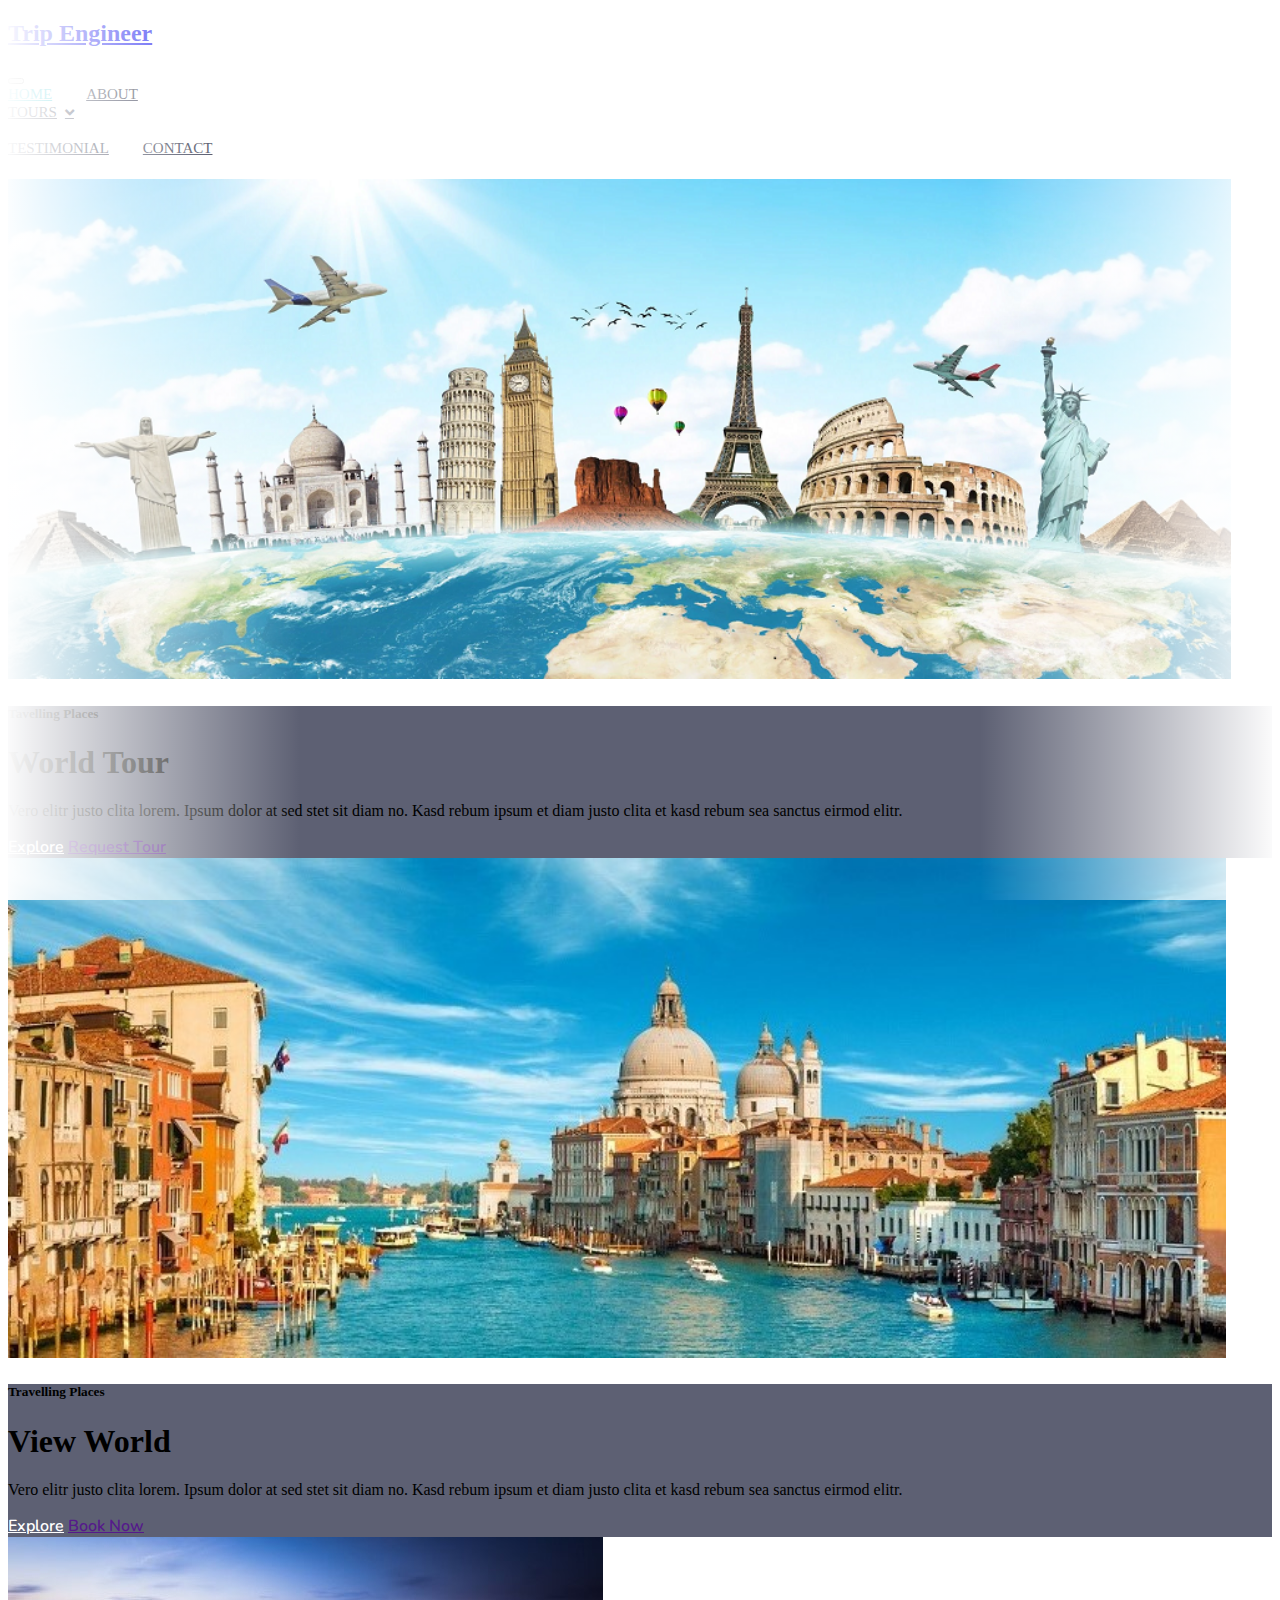
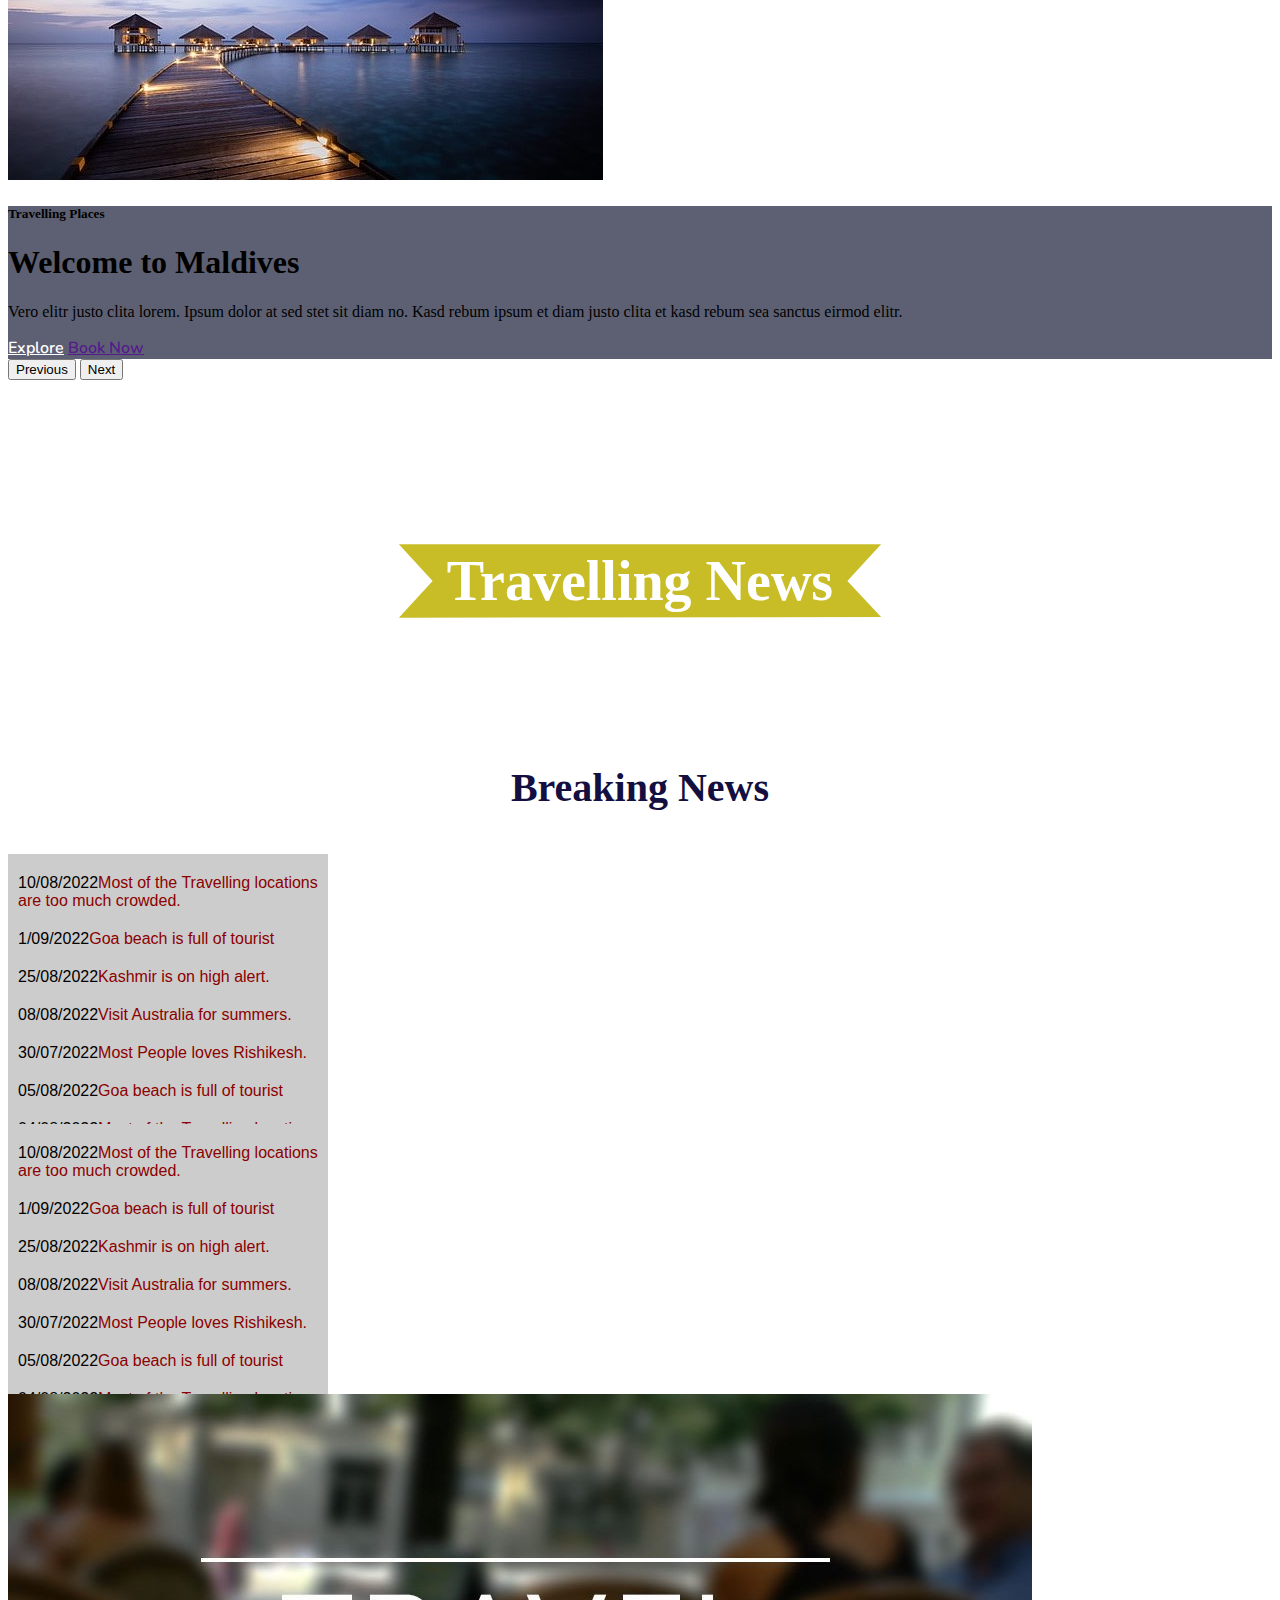
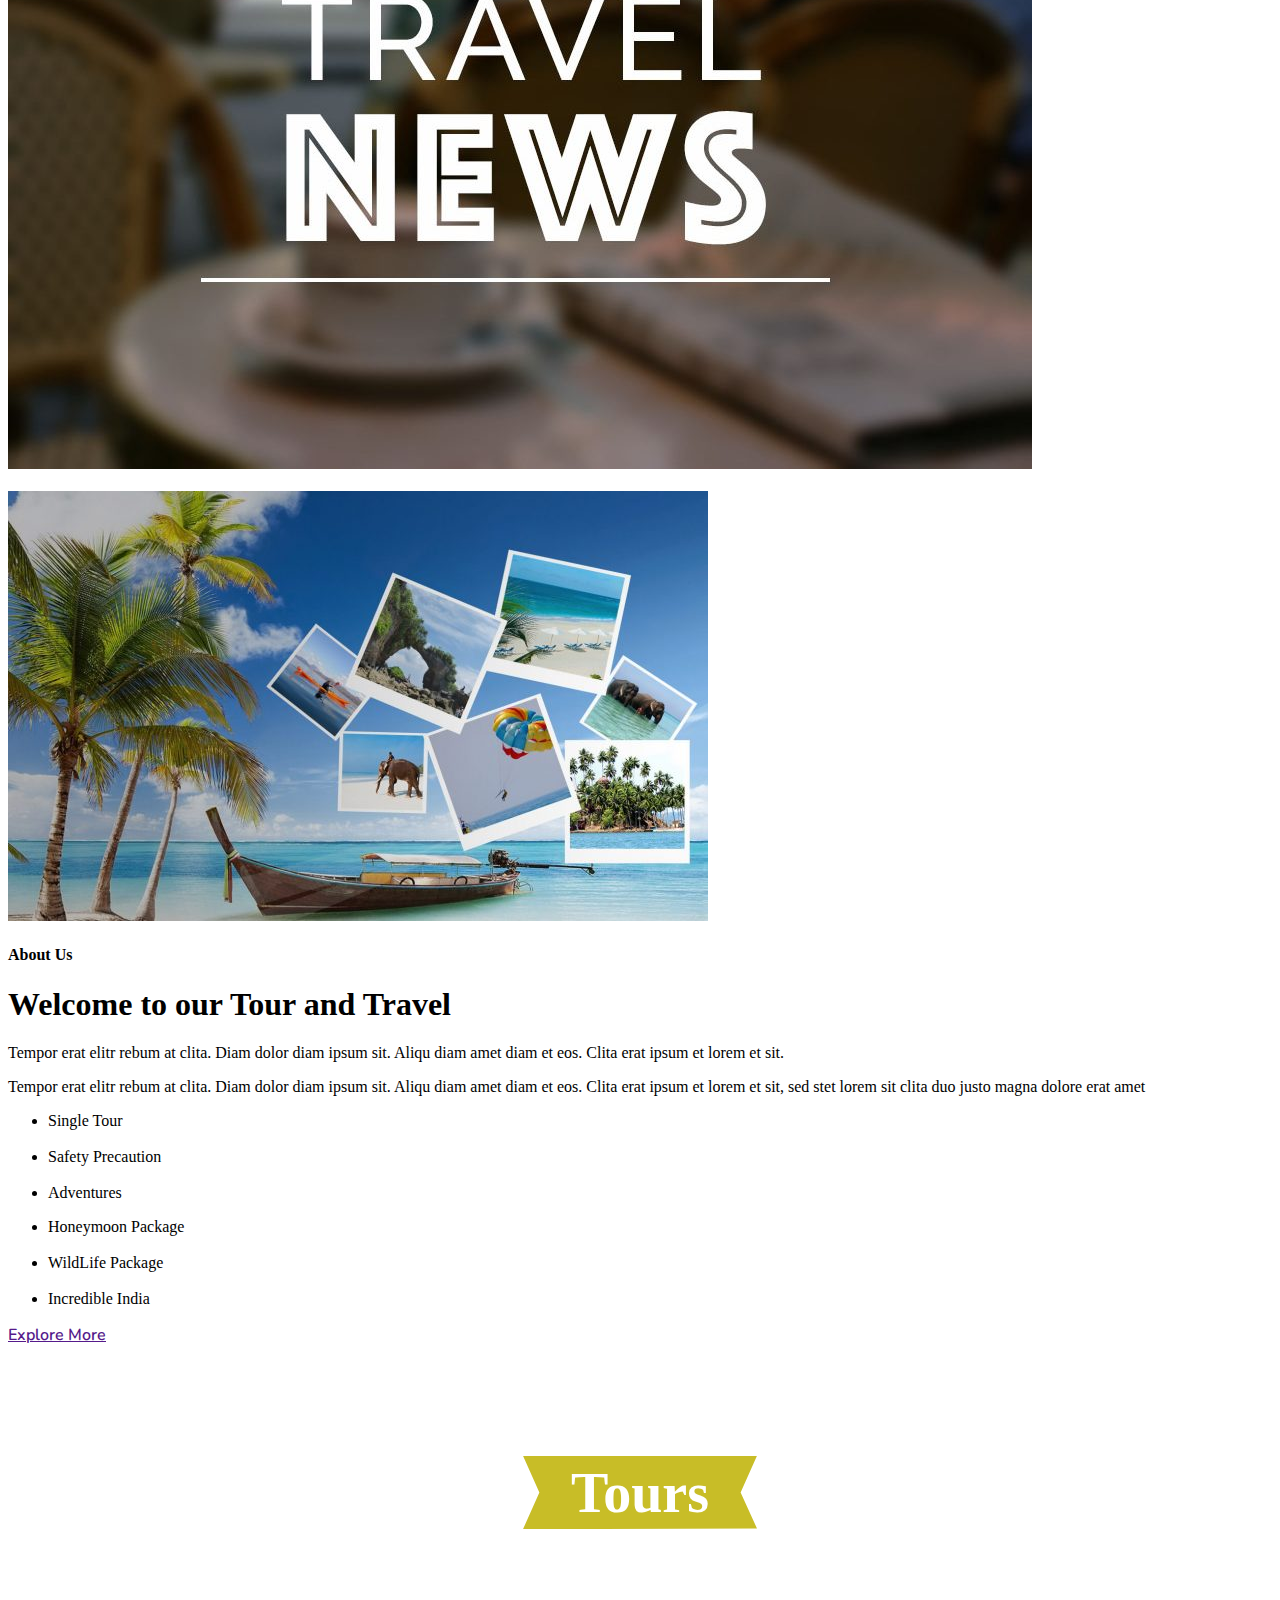
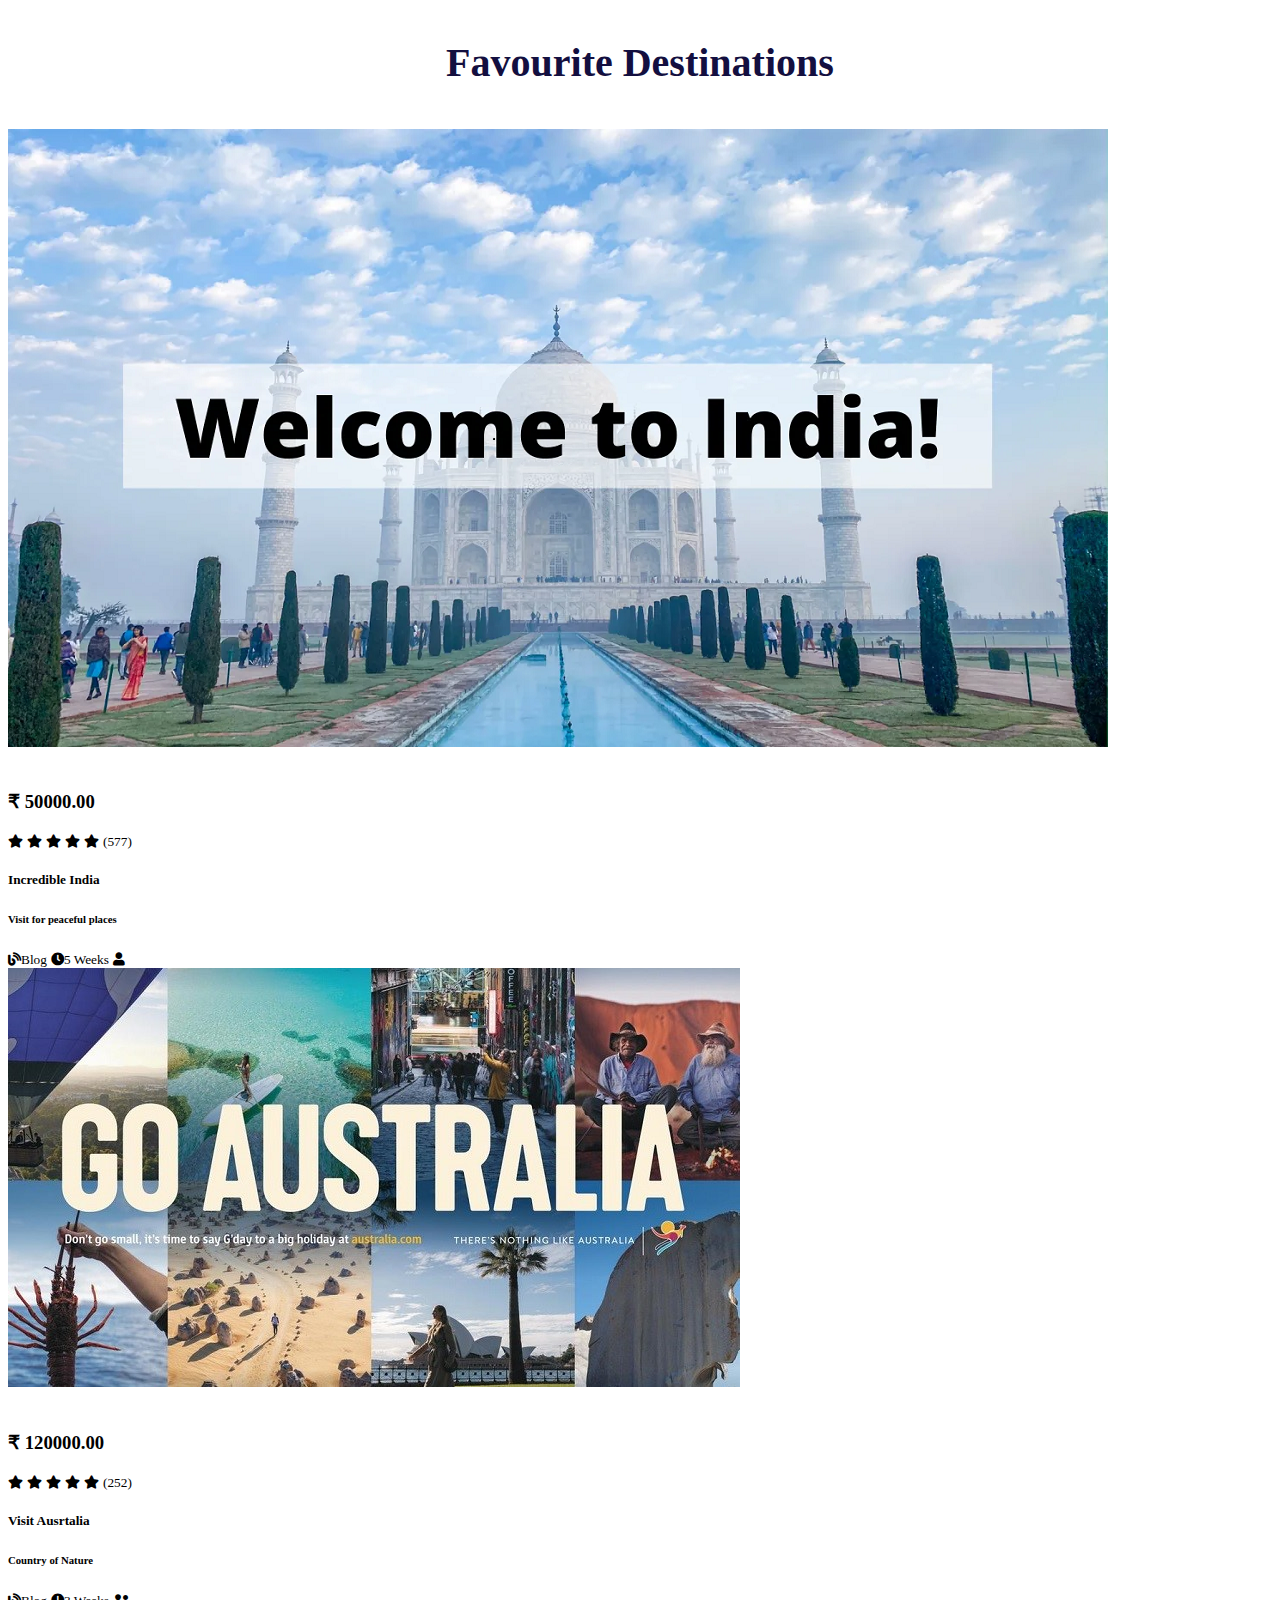
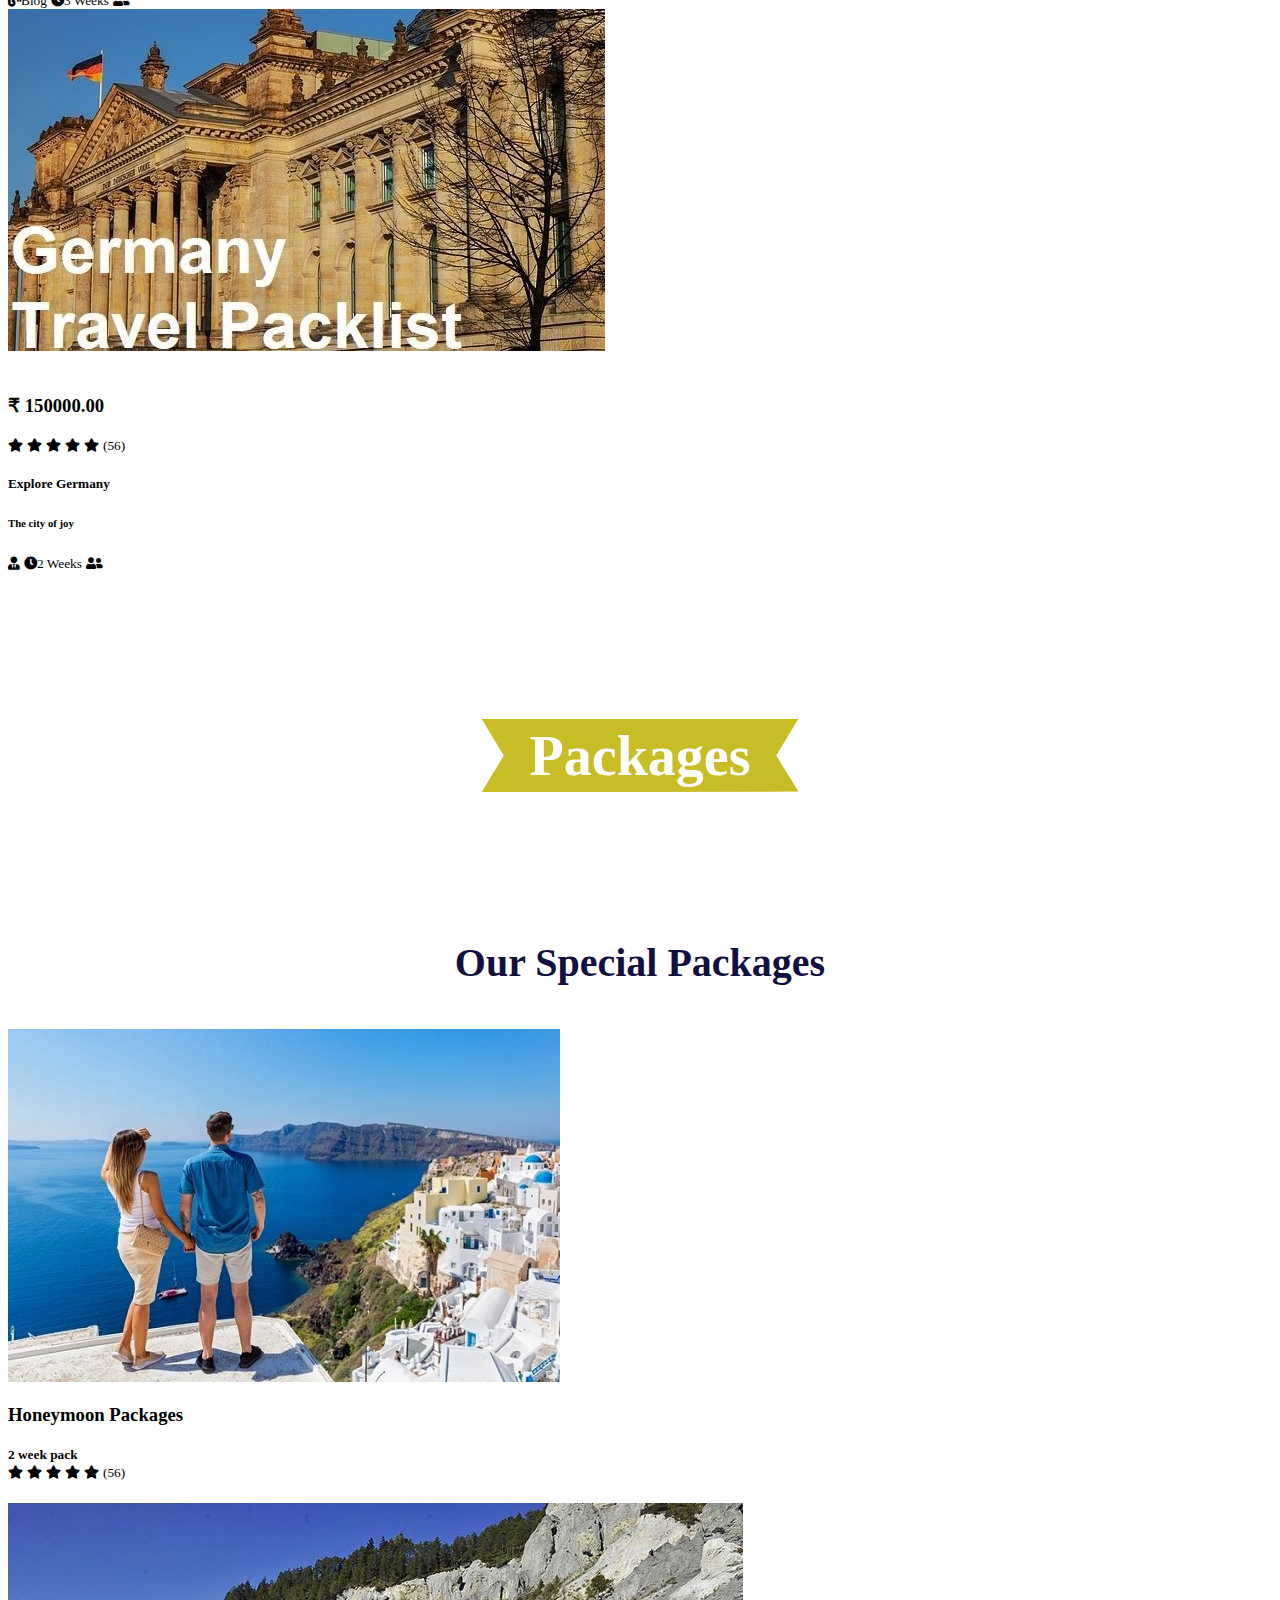
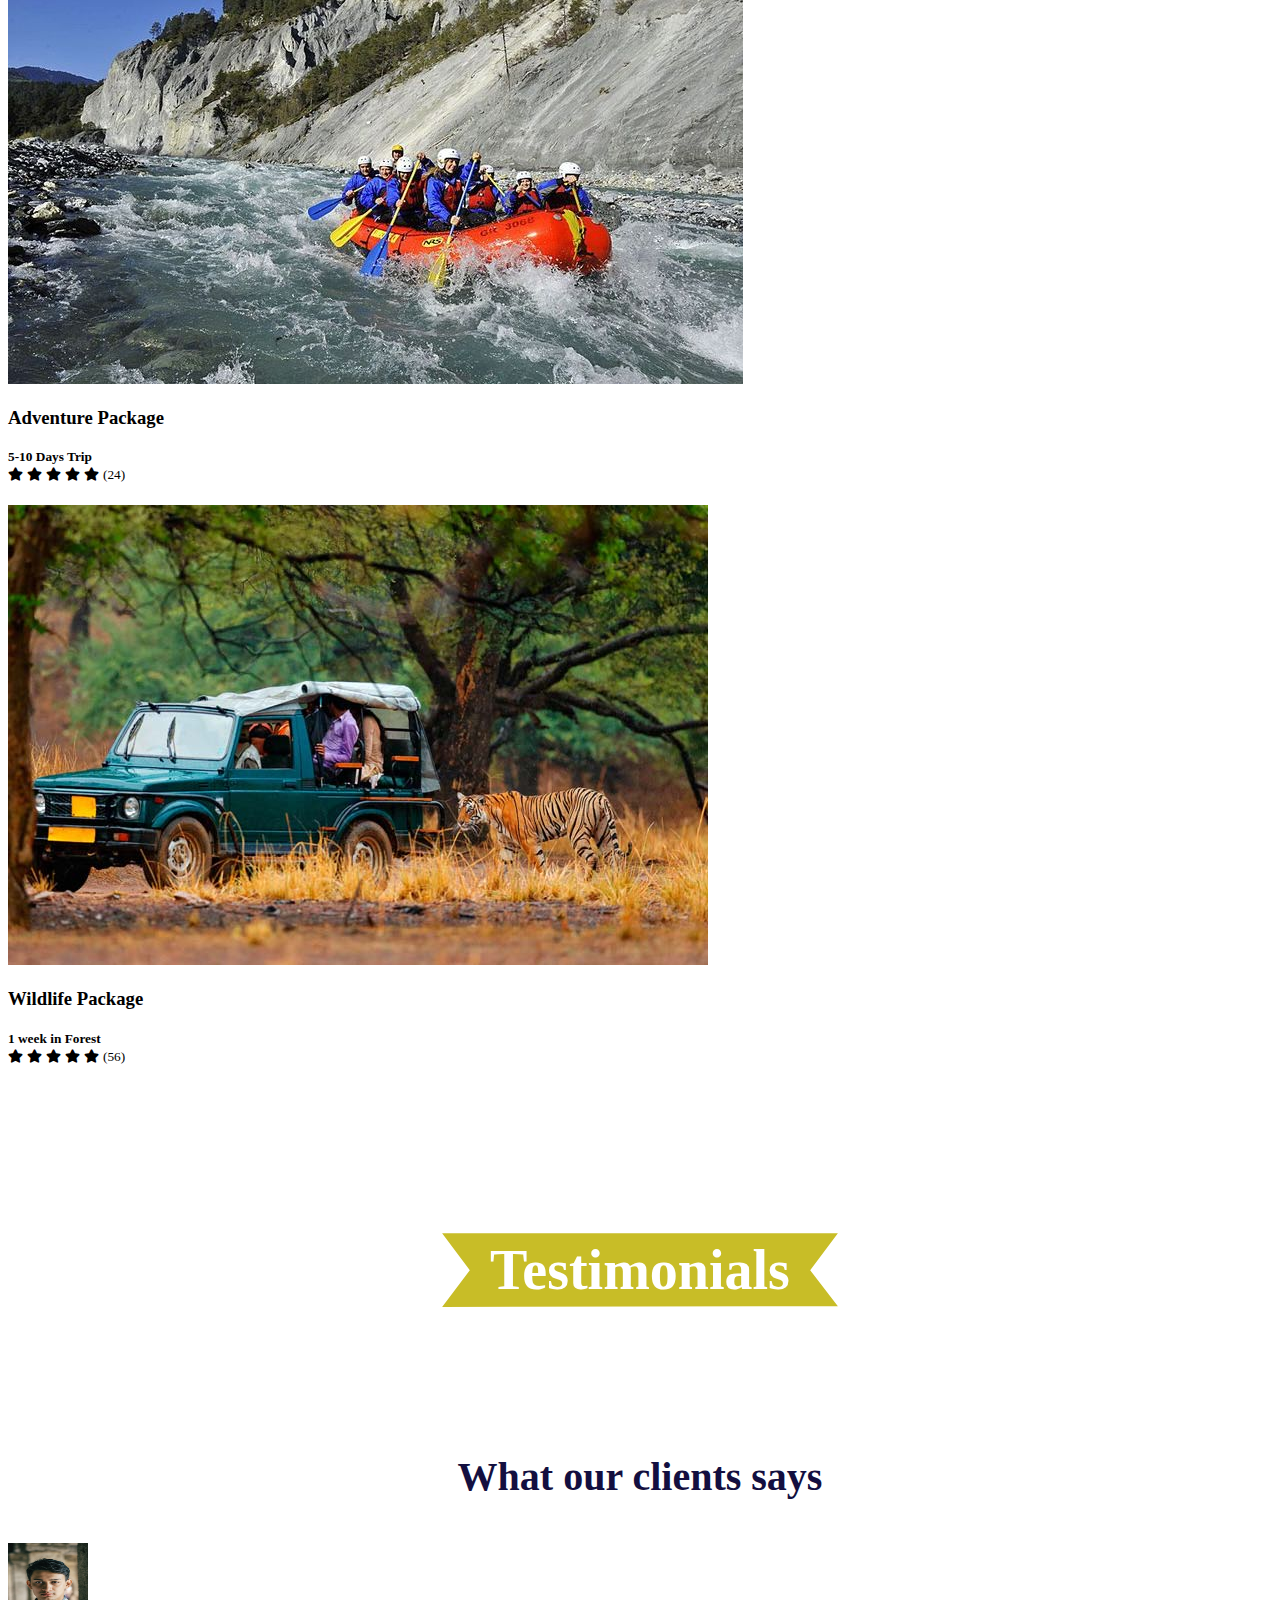
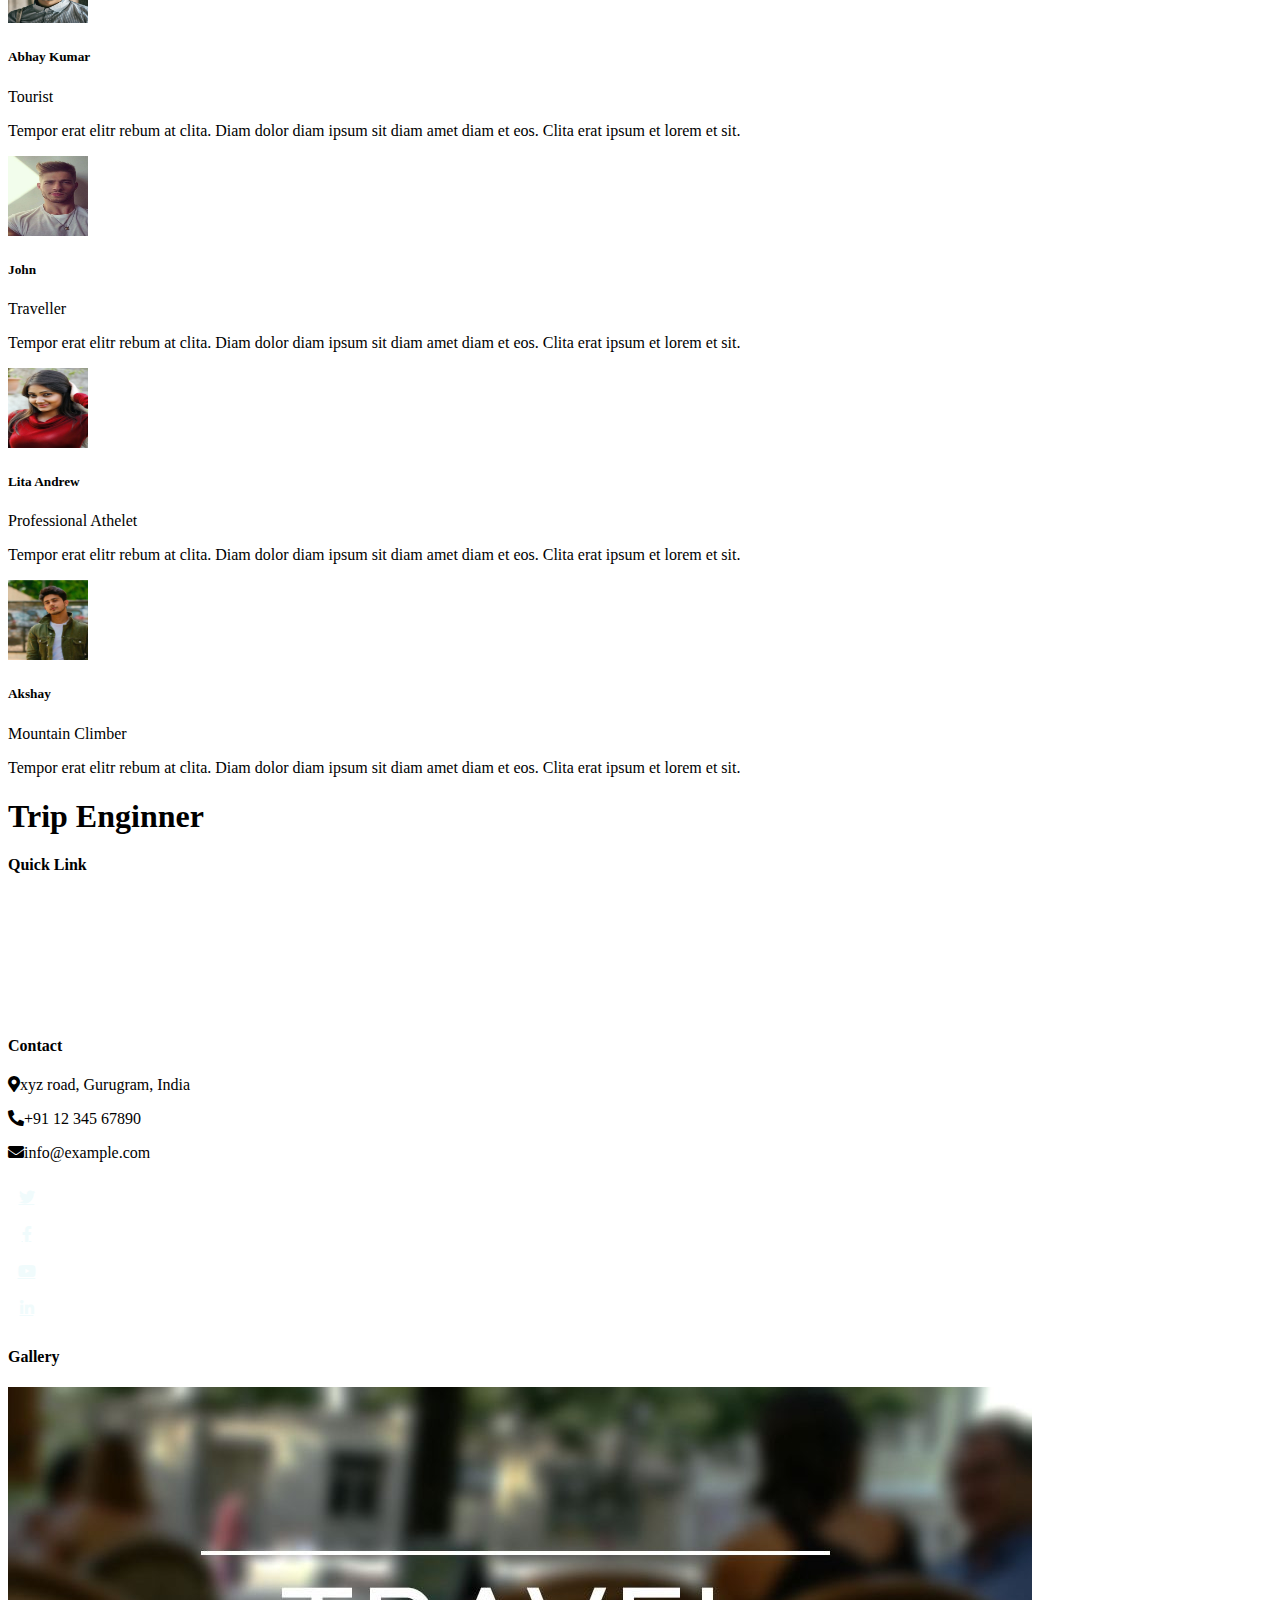
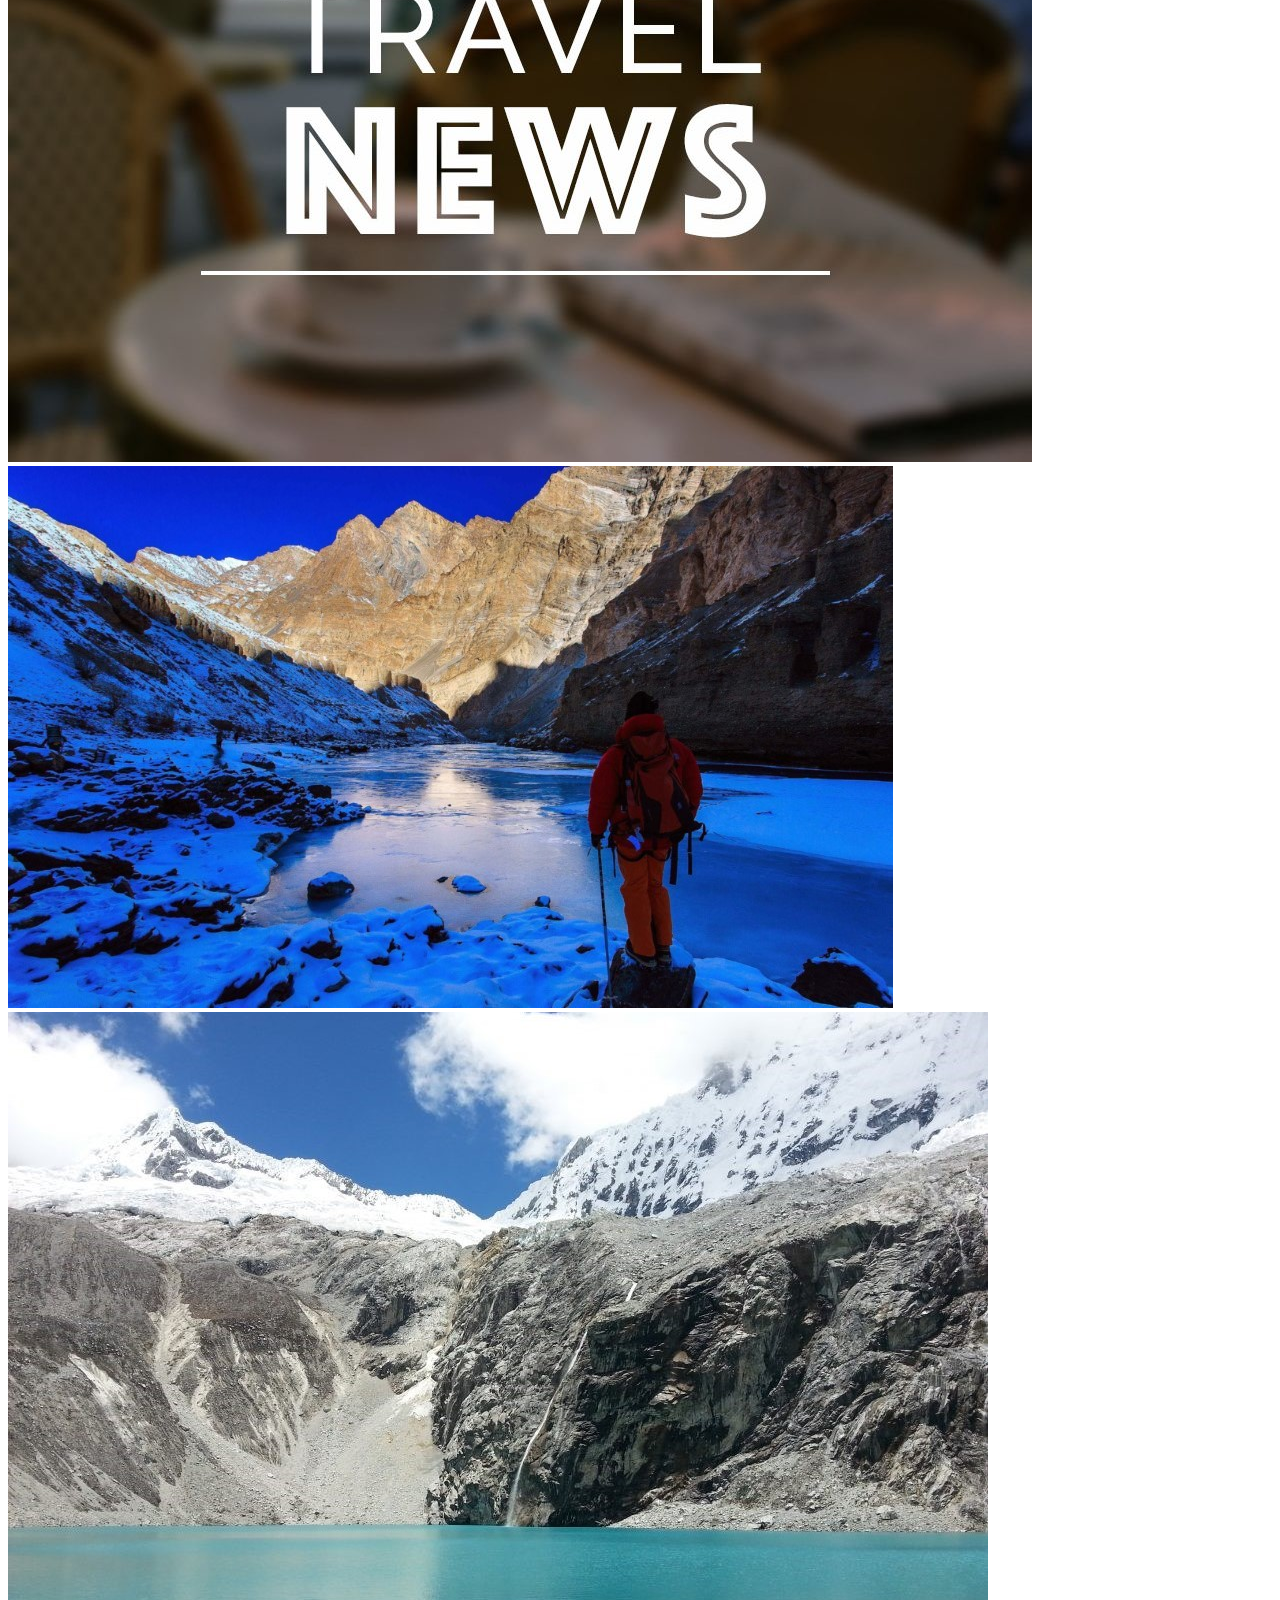
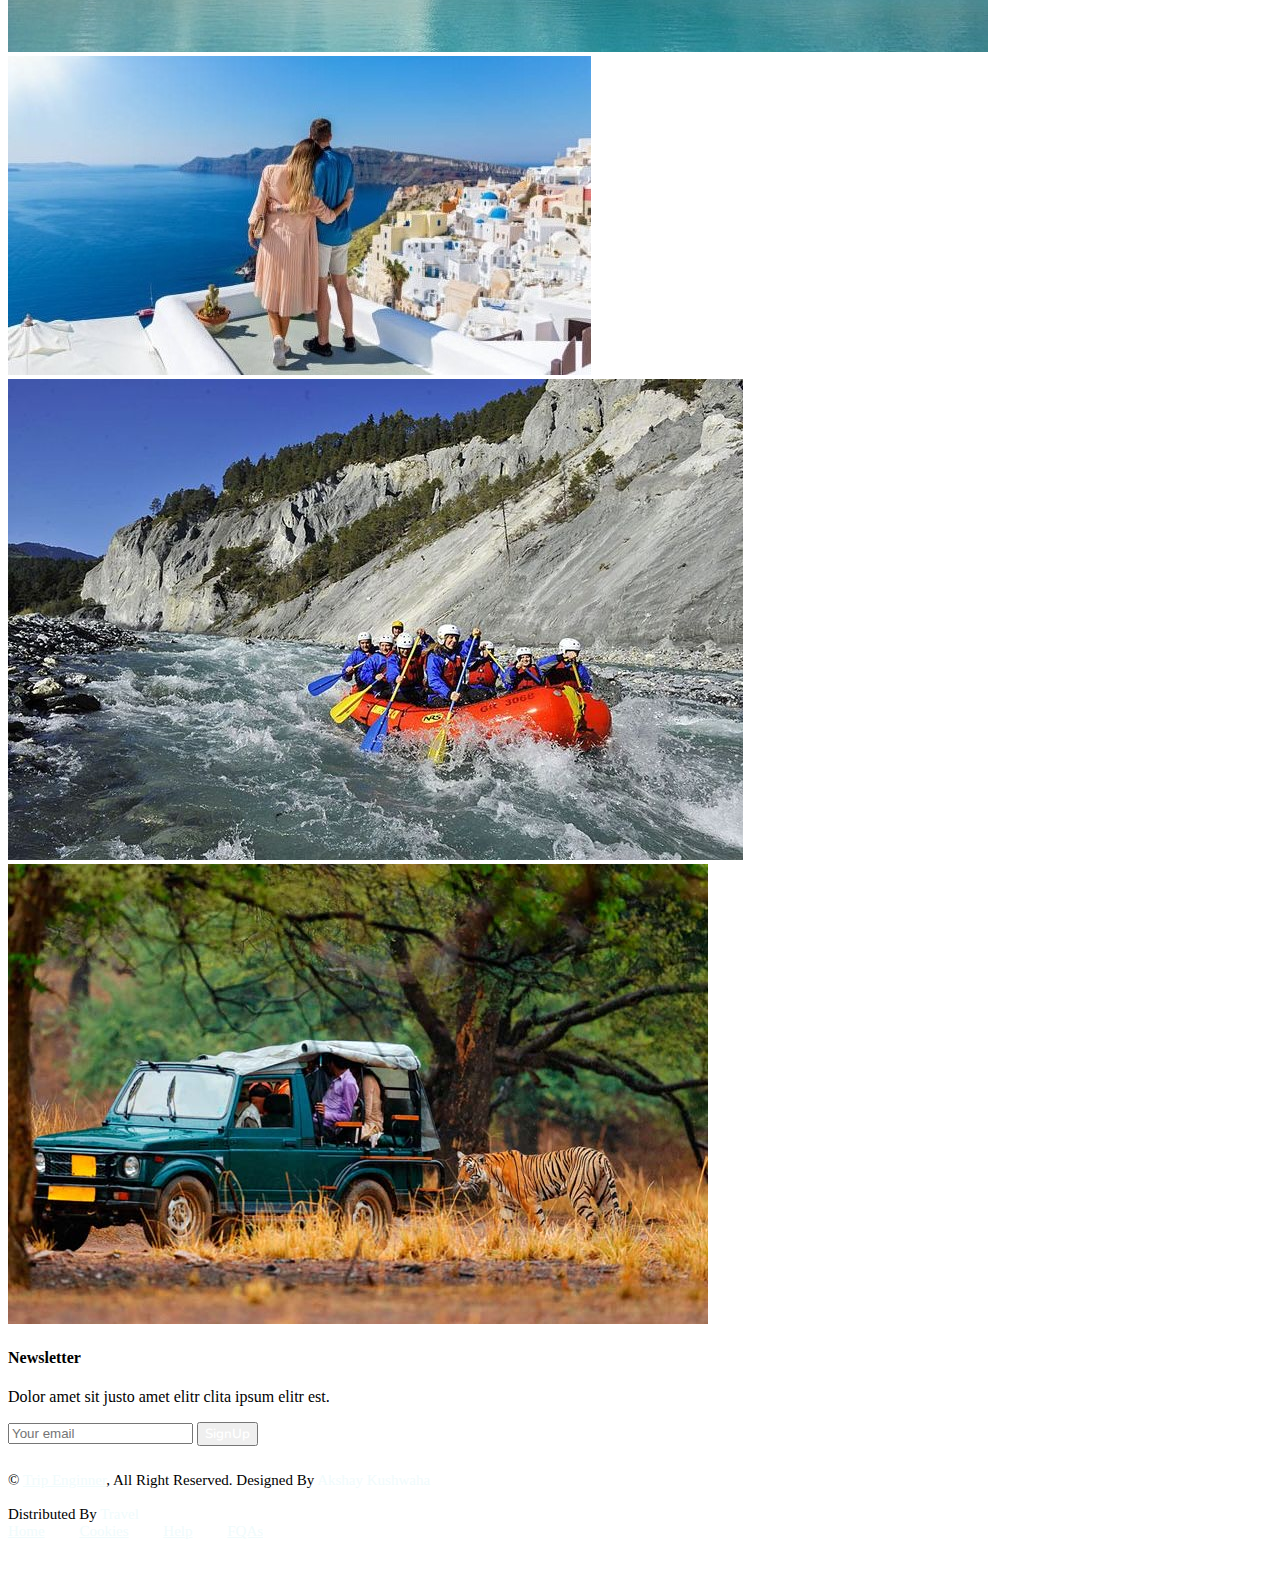
<file: index.html>
<!DOCTYPE html>
<html lang="en">
<head>
    <meta charset="UTF-8">
    <meta http-equiv="X-UA-Compatible" content="IE=edge">
    <meta name="viewport" content="width=device-width, initial-scale=1.0">

    <title>Trip Engineer</title>
<!-- CSS & JS cdn -->
    <link href="https://cdn.jsdelivr.net/npm/bootstrap@5.0.2/dist/css/bootstrap.min.css" rel="stylesheet" integrity="sha384-EVSTQN3/azprG1Anm3QDgpJLIm9Nao0Yz1ztcQTwFspd3yD65VohhpuuCOmLASjC" crossorigin="anonymous">

    <script src="https://cdn.jsdelivr.net/npm/bootstrap@5.0.2/dist/js/bootstrap.bundle.min.js" integrity="sha384-MrcW6ZMFYlzcLA8Nl+NtUVF0sA7MsXsP1UyJoMp4YLEuNSfAP+JcXn/tWtIaxVXM" crossorigin="anonymous"></script>

    <!-- Google Web Fonts -->
    <link href="https://fonts.googleapis.com/css2?family=Heebo:wght@400;500;600&family=Nunito:wght@600;700;800&display=swap" rel="stylesheet">

    <!-- Icon Font Stylesheet -->
    <link href="https://cdnjs.cloudflare.com/ajax/libs/font-awesome/5.10.0/css/all.min.css" rel="stylesheet">

    <!-- Jquery cdn -->
    <script src="https://code.jquery.com/jquery-3.6.1.min.js" integrity="sha256-o88AwQnZB+VDvE9tvIXrMQaPlFFSUTR+nldQm1LuPXQ=" crossorigin="anonymous"></script>
    
   
   



    <link href="style.css" rel="stylesheet">

    <script src="script.js"></script>
</head>
<body>
    <!-- Navbar Start -->
    <nav class="navbar navbar-expand-lg bg-white navbar-light shadow sticky-top p-0">
        <a href="index.html" class="navbar-brand d-flex align-items-center px-2 px-lg-5">
            <h2 class="m-0 text-primary">Trip Engineer</h2>
        </a>
        <button type="button" class="navbar-toggler me-4" data-bs-toggle="collapse" data-bs-target="#navbarCollapse">
            <span class="navbar-toggler-icon"></span>
        </button>
        <div class="collapse navbar-collapse" id="navbarCollapse">
            <div class="navbar-nav ms-auto p-4 p-lg-0">
                <a href="index.html" class="nav-item nav-link active">Home</a>
                <a href="about.html" class="nav-item nav-link">About</a>
                
                <div class="nav-item dropdown">
                    <a href="#" class="nav-link dropdown-toggle" data-bs-toggle="dropdown">Tours</a>
                    <div class="dropdown-menu fade-down m-0">
                        <a href="Honeymoon.html" class="dropdown-item">Honeymoon</a>
                        <a href="Adventure.html" class="dropdown-item">Adventure</a>
                        <a href="Wildlife.html" class="dropdown-item">Wildlife</a>
                    </div>
                </div>
                <a href="Testimonials.html" class="nav-item nav-link">Testimonial</a>
                <a href="contact.html" class="nav-item nav-link">Contact</a>
            </div>
            <a href="Request.html" class="btn btn-primary py-4 px-lg-5 d-none d-lg-block">Request Quote<i class="fa fa-arrow-right ms-3"></i></a>
        </div>
    </nav>
    <!-- Navbar End -->

    <!-- carousel start-->
    <div id="carouselExampleFade" class="carousel slide carousel-fade" data-bs-ride="carousel">
        <div class="carousel-inner">
          <div class="carousel-item active">
            <img src="img/world.png" class="d-block w-100 h-100" alt="..." style="height: 500px;">
            <div class="position-absolute top-0 start-0 w-100 h-100 d-flex align-items-center" style="background: rgba(24, 29, 56, .7);">
                <div class="container">
                    <div class="row justify-content-start">
                        <div class="col-sm-10 col-lg-8">
                            <h5 class="text-primary text-uppercase mb-3 animated slideInDown">Tavelling Places</h5>
                            <h1 class="display-3 text-white animated slideInDown">World Tour</h1>
                            <p class="fs-5 text-white mb-4 pb-2">Vero elitr justo clita lorem. Ipsum dolor at sed stet sit diam no. Kasd rebum ipsum et diam justo clita et kasd rebum sea sanctus eirmod elitr.</p>
                            <a href="" class="btn btn-primary py-md-3 px-md-5 me-3 animated slideInLeft">Explore</a>
                            <a href="" class="btn btn-light py-md-3 px-md-5 animated slideInRight">Request Tour</a>
                        </div>
                    </div>
                </div>
            </div>
          </div>
          <div class="carousel-item">
            <img src="img/coursel.jpg" class="d-block w-100 h-100" alt="..." style="height: 500px">
            <div class="position-absolute top-0 start-0 w-100 h-100 d-flex align-items-center" style="background: rgba(24, 29, 56, .7);">
                <div class="container">
                    <div class="row justify-content-start">
                        <div class="col-sm-10 col-lg-8">
                            <h5 class="text-primary text-uppercase mb-3 animated slideInDown">Travelling Places</h5>
                            <h1 class="display-3 text-white animated slideInDown">View World</h1>
                            <p class="fs-5 text-white mb-4 pb-2">Vero elitr justo clita lorem. Ipsum dolor at sed stet sit diam no. Kasd rebum ipsum et diam justo clita et kasd rebum sea sanctus eirmod elitr.</p>
                            <a href="" class="btn btn-primary py-md-3 px-md-5 me-3 animated slideInLeft">Explore</a>
                            <a href="" class="btn btn-light py-md-3 px-md-5 animated slideInRight">Book Now</a>
                        </div>
                    </div>
                </div>
            </div>
          </div>
          <div class="carousel-item">
            <img src="img/maldives.jpg" class="d-block w-100 h-100" alt="...">
            <div class="position-absolute top-0 start-0 w-100 h-100 d-flex align-items-center" style="background: rgba(24, 29, 56, .7);">
                <div class="container">
                    <div class="row justify-content-start">
                        <div class="col-sm-10 col-lg-8">
                            <h5 class="text-primary text-uppercase mb-3 animated slideInDown">Travelling Places</h5>
                            <h1 class="display-3 text-white animated slideInDown">Welcome to Maldives</h1>
                            <p class="fs-5 text-white mb-4 pb-2">Vero elitr justo clita lorem. Ipsum dolor at sed stet sit diam no. Kasd rebum ipsum et diam justo clita et kasd rebum sea sanctus eirmod elitr.</p>
                            <a href="" class="btn btn-primary py-md-3 px-md-5 me-3 animated slideInLeft">Explore</a>
                            <a href="" class="btn btn-light py-md-3 px-md-5 animated slideInRight">Book Now</a>
                        </div>
                    </div>
                </div>
            </div>
            </div>
        

        
        </div>
        <button class="carousel-control-prev" type="button" data-bs-target="#carouselExampleFade" data-bs-slide="prev">
          <span class="carousel-control-prev-icon" aria-hidden="true"></span>
          <span class="visually-hidden">Previous</span>
        </button>
        <button class="carousel-control-next" type="button" data-bs-target="#carouselExampleFade" data-bs-slide="next">
          <span class="carousel-control-next-icon" aria-hidden="true"></span>
          <span class="visually-hidden">Next</span>
        </button>
        
    
    </div>

      
      
    <br>
      <!-- news section -->
    <div class="container-fluid">
    <div class="container">
        <div class="text-center ">
            <h6 class="heading"><span>Travelling News</span></h6>
            <h1 class="sub mb-4"><span>Breaking News</span></h1>
        </div>
        <div class="">
        <div class="row g-3 justify-content-center">
        
            <div class="col-lg-3 wow fadeInUp" data-wow-delay="0.1s">
                      
            <div class="holder">
                <ul id="ticker01">
                <li><span>10/08/2022</span><a href="#">Most of the Travelling locations are too much crowded.</a></li>
                <li><span>1/09/2022</span><a href="#">Goa beach is full of tourist</a></li>
                <li><span>25/08/2022</span><a href="#">Kashmir is on high alert.</a></li>
                <li><span>08/08/2022</span><a href="#">Visit Australia for summers.</a></li>
                <li><span>30/07/2022</span><a href="#">Most People loves Rishikesh.</a></li>
                <li><span>05/08/2022</span><a href="#">Goa beach is full of tourist</a></li>
                <li><span>04/08/2022</span><a href="#">Most of the Travelling locations are too much crowded.</a></li>
                <li><span>03/08/2022</span><a href="#">Most People loves Rishikesh.</a></li>
                <li><span>16/08/2022</span><a href="#">Visit Australia for summers.</a></li>
                <li><span>15/08/2022</span><a href="#">15 August the day of travelling across India.</a></li>
                <li><span>31/08/2022</span><a href="#">Kashmir is on high alert.</a></li>
                <li><span>15/08/2022</span><a href="#">Most of the Travelling locations are too much crowded.</a></li>
                </ul>
            </div>
            </div>
            <div class="col-lg-3  wow fadeInUp" data-wow-delay="0.1s">
                      
                <div class="holder">
                    <ul id="ticker01">
                        <li><span>10/08/2022</span><a href="#">Most of the Travelling locations are too much crowded.</a></li>
                        <li><span>1/09/2022</span><a href="#">Goa beach is full of tourist</a></li>
                        <li><span>25/08/2022</span><a href="#">Kashmir is on high alert.</a></li>
                        <li><span>08/08/2022</span><a href="#">Visit Australia for summers.</a></li>
                        <li><span>30/07/2022</span><a href="#">Most People loves Rishikesh.</a></li>
                        <li><span>05/08/2022</span><a href="#">Goa beach is full of tourist</a></li>
                        <li><span>04/08/2022</span><a href="#">Most of the Travelling locations are too much crowded.</a></li>
                        <li><span>03/08/2022</span><a href="#">Most People loves Rishikesh.</a></li>
                        <li><span>16/08/2022</span><a href="#">Visit Australia for summers.</a></li>
                        <li><span>15/08/2022</span><a href="#">15 August the day of travelling across India.</a></li>
                        <li><span>31/08/2022</span><a href="#">Kashmir is on high alert.</a></li>
                        <li><span>15/08/2022</span><a href="#">Most of the Travelling locations are too much crowded.</a></li>
                        </ul>
                </div>
            </div>
        
        <div class="col-lg-6 wow fadeInUp" data-wow-delay="0.1s" style="min-height: 400px;">
            <div class="position-relative h-100">
                <img class="img-fluid position-absolute w-100 h-100" src="img/travel.jpg" alt="" style="object-fit: cover;">
            </div>
        </div>
                
        </div>
    
    </div>
    </div>

    <br>

    <!-- About Us -->

    <div class="container-xxl py-5">
        <div class="container">
            <div class="row g-5">
                <div class="col-lg-6 wow fadeInUp" data-wow-delay="0.1s" style="min-height: 400px;">
                    <div class="position-relative h-100">
                        <img class="img-fluid position-absolute w-100 h-100" src="img/about.jpg" alt="" style="object-fit: cover;">
                    </div>
                </div>
                <div class="col-lg-6 wow fadeInUp" data-wow-delay="0.3s">
                    <h4 class="section-title bg-white text-start text-primary pe-3">About Us</h4>
                    <h1 class="mb-4">Welcome to our Tour and Travel</h1>
                    <p class="mb-4">Tempor erat elitr rebum at clita. Diam dolor diam ipsum sit. Aliqu diam amet diam et eos. Clita erat ipsum et lorem et sit.</p>
                    <p class="mb-4">Tempor erat elitr rebum at clita. Diam dolor diam ipsum sit. Aliqu diam amet diam et eos. Clita erat ipsum et lorem et sit, sed stet lorem sit clita duo justo magna dolore erat amet</p>
                    <div class="row gy-2 mb-4">
                        <div class="col-sm-6">
                            <ul>
                            <li>Single Tour</li>
                            <br>
                            <li>Safety Precaution</li>
                            <br>
                            <li>Adventures</li>
                            </ul>
                        </div>
                        <div class="col-sm-6">
                            <ul>
                                <li>Honeymoon Package</li>
                                <br>
                                <li>WildLife Package</li>
                                <br>
                                <li>Incredible India</li>
                            </ul>
                        </div>
                       
                        
                    </div>
                    <a class="btn btn-info py-3 px-5 mt-2" href="">Explore More</a>
                </div>
            </div>
        </div>
    </div>


    
    <!-- Tour Start -->
    
        <div class="container">
            <div class="text-center">
                <h5 class="heading"><span> Tours </span></h5>
                <h1 class="sub mb-4">Favourite Destinations</h1>
            </div>
            <div class="row g-4 justify-content-center">
                <div class="col-lg-4 col-md-6 wow fadeInUp" data-wow-delay="0.1s">
                    <div class="tour-item bg-light">
                        <div class="position-relative overflow-hidden">
                            <img class="img-fluid" src="img/india.png" alt="">
                            <div class="w-100 d-flex justify-content-center position-absolute bottom-0 start-0 mb-2 ">
                                <a href="#" class="flex-shrink-0 btn btn-sm btn-primary px-3 ">Explore</a>
                            </div>
                        </div>
                        <div class="text-center p-4 pb-0">
                            <h3 class="mb-0">&#8377 50000.00</h3>
                            <div class="mb-3">
                                <small class="fa fa-star text-primary"></small>
                                <small class="fa fa-star text-primary"></small>
                                <small class="fa fa-star text-primary"></small>
                                <small class="fa fa-star text-primary"></small>
                                <small class="fa fa-star text-primary"></small>
                                <small>(577)</small>
                            </div>
                            <h5 class=" mb-1">Incredible India </h5>
                            <h6 class="mb-2">Visit for peaceful places</h6>
                        </div>
                        <div class="d-flex border-top">
                            <small class="flex-fill text-center border-end py-2"><i class="fa fa-blog text-primary me-2"></i>Blog</small>
                            <small class="flex-fill text-center border-end py-2"><i class="fa fa-clock text-primary me-2"></i>5 Weeks</small>
                            <small class="flex-fill text-center py-2"><i class="fa fa-user text-primary me-2"></i></small>
                        </div>
                    </div>
                </div>
                <div class="col-lg-4 col-md-6 wow fadeInUp" data-wow-delay="0.3s">
                    <div class="tour-item bg-light">
                        <div class="position-relative overflow-hidden">
                            <img class="img-fluid" src="img/australiaa.jpg" alt="">
                            <div class="w-100 d-flex justify-content-center position-absolute bottom-0 start-0 mb-2">
                                <a href="#" class="flex-shrink-0 btn btn-sm btn-primary px-3">Explore</a>
                                
                            </div>
                        </div>
                        <div class="text-center p-4 pb-0">
                            <h3 class="mb-0">&#8377 120000.00</h3>
                            <div class="mb-3">
                                <small class="fa fa-star text-primary"></small>
                                <small class="fa fa-star text-primary"></small>
                                <small class="fa fa-star text-primary"></small>
                                <small class="fa fa-star text-primary"></small>
                                <small class="fa fa-star text-primary"></small>
                                <small>(252)</small>
                            </div>
                            <h5 class="mb-1">Visit Ausrtalia</h5>
                            <h6 class="mb-2">Country of Nature</h6>
                        </div>
                        <div class="d-flex border-top">
                            <small class="flex-fill text-center border-end py-2"><i class="fa fa-blog text-primary me-2"></i>Blog</small>
                            <small class="flex-fill text-center border-end py-2"><i class="fa fa-clock text-primary me-2"></i>3 Weeks</small>
                            <small class="flex-fill text-center py-2"><i class="fa fa-user fa-user-friends text-primary me-2"></i></small>
                        </div>
                    </div>
                </div>
                <div class="col-lg-4 col-md-6 wow fadeInUp" data-wow-delay="0.5s">
                    <div class="tour-item bg-light">
                        <div class="position-relative overflow-hidden">
                            <img class="img-fluid" src="img/Germany.jpg" alt="">
                            <div class="w-100 d-flex justify-content-center position-absolute bottom-0 start-0 mb-2">
                                <a href="#" class="flex-shrink-0 btn btn-sm btn-primary px-3" >Explore</a>
                                
                            </div>
                        </div>
                        <div class="text-center p-4 pb-0">
                            <h3 class="mb-0">&#8377 150000.00</h3>
                            <div class="mb-3">
                                <small class="fa fa-star text-primary"></small>
                                <small class="fa fa-star text-primary"></small>
                                <small class="fa fa-star text-primary"></small>
                                <small class="fa fa-star text-primary"></small>
                                <small class="fa fa-star text-primary"></small>
                                <small>(56)</small>
                            </div>
                            <h5 class="mb-1">Explore Germany</h5>
                            <h6 class="mb-2">The city of joy</h6>
                        </div>
                        <div class="d-flex border-top">
                            <small class="flex-fill text-center border-end py-2"><i class="fa fa-user-tie text-primary me-2"></i></small>
                            <small class="flex-fill text-center border-end py-2"><i class="fa fa-clock text-primary me-2"></i>2 Weeks</small>
                            <small class="flex-fill text-center py-2"><i class="fa fa-user fa-user-friends text-primary me-2"></i></small>
                        </div>
                    </div>
                </div>
            </div>
        </div>
    
    <!-- Tour End -->



    <!-- Packages -->

    <div class="container-xxl py-5">
        <div class="container">
            <div class="text-center " >
                <h6 class="heading"><span>Packages</span></h6>
                <h1 class="sub mb-4"><span>Our Special Packages</span></h1>
            </div>
            <div class="row g-3">
                <div class="col-lg-4 col-md-4 ">
                    <div class="team-item bg-light">
                        <div class="overflow-hidden">
                           
                            <img class="img-fluid" src="img/honeymoon1.jpg" alt="" >
                            
                        </div>
                       
                        <div class="text-center p-4">
                            <h3 class="mb-0">Honeymoon Packages</h3>
                            <small><strong>2 week pack</strong> </small>
                            <div class="mb-3">
                                <small class="fa fa-star text-primary"></small>
                                <small class="fa fa-star text-primary"></small>
                                <small class="fa fa-star text-primary"></small>
                                <small class="fa fa-star text-primary"></small>
                                <small class="fa fa-star text-primary"></small>
                                <small>(56)</small>
                                
                            </div>
                            <a href="Honeymoon.html" class="btn btn-primary py-md-3 px-md-5 me-3 animated slideInLeft">View more</a>
                         
                        </div>
                    </div>
                </div>
                <div class="col-lg-4 col-md-6">
                    <div class="team-item bg-light">
                        <div class="overflow-hidden">
                            <img class="img-fluid" src="img/adventure.jpg" alt="">
                        </div>
                        
                        <div class="text-center p-4">
                            <h3 class="mb-0">Adventure Package</h3>
                            <small><strong>5-10 Days Trip</strong></small>
                            <div class="mb-3">
                                <small class="fa fa-star text-primary"></small>
                                <small class="fa fa-star text-primary"></small>
                                <small class="fa fa-star text-primary"></small>
                                <small class="fa fa-star text-primary"></small>
                                <small class="fa fa-star text-primary"></small>
                                <small>(24)</small>
                            </div>
                            <a href="Adventure.html" class="btn btn-primary py-md-3 px-md-5 me-3 animated slideInLeft">View more</a>

                        </div>
                    </div>
                </div>
                <div class="col-lg-4 col-md-6 ">
                    <div class="team-item bg-light">
                        <div class="overflow-hidden">
                            <img class="img-fluid" src="img/wildlife1.jpg" alt="">
                        </div>
                        
                        <div class="text-center p-4">
                            <h3 class="mb-0">Wildlife Package</h3>
                            <small><strong>1 week in Forest </strong></small>
                            <div class="mb-3">
                                <small class="fa fa-star text-primary"></small>
                                <small class="fa fa-star text-primary"></small>
                                <small class="fa fa-star text-primary"></small>
                                <small class="fa fa-star text-primary"></small>
                                <small class="fa fa-star text-primary"></small>
                                <small>(56)</small>
                            </div>
                            <a href="Wildlife.html" class="btn btn-primary py-md-3 px-md-5 me-3 animated slideInLeft">View more</a>
                         
                        </div>
                    </div>
                </div>
               
            </div>
        </div>
    </div>

    <!-- Packages end -->



     <!-- Testimonial Start -->
     <div class="container-xxl py-5 wow fadeInUp" data-wow-delay="0.1s">
        <div class="container">
            <div class="text-center " >
                <h6 class="heading"><span>Testimonials</span></h6>
                <h1 class="sub mb-4"><span>What our clients says</span></h1>
            </div>
            <div class="owl-carousel testimonial-carousel position-relative">
                <div class="testimonial-item text-center">
                    <img class="border rounded-circle p-2 mx-auto mb-3" src="img/men2.jpg" style="width: 80px; height: 80px;">
                    <h5 class="mb-0">Abhay Kumar</h5>
                    <p>Tourist</p>
                    <div class="testimonial-text bg-light text-center p-4">
                    <p class="mb-0">Tempor erat elitr rebum at clita. Diam dolor diam ipsum sit diam amet diam et eos. Clita erat ipsum et lorem et sit.</p>
                    </div>
                </div>
                <div class="testimonial-item text-center">
                    <img class="border rounded-circle p-2 mx-auto mb-3" src="img/men.jpg" style="width: 80px; height: 80px;">
                    <h5 class="mb-0">John </h5>
                    <p>Traveller</p>
                    <div class="testimonial-text bg-light text-center p-4">
                    <p class="mb-0">Tempor erat elitr rebum at clita. Diam dolor diam ipsum sit diam amet diam et eos. Clita erat ipsum et lorem et sit.</p>
                    </div>
                </div>
                <div class="testimonial-item text-center">
                    <img class="border rounded-circle p-2 mx-auto mb-3" src="img/wom.jpg" style="width: 80px; height: 80px;">
                    <h5 class="mb-0">Lita Andrew</h5>
                    <p>Professional Athelet</p>
                    <div class="testimonial-text bg-light text-center p-4">
                    <p class="mb-0">Tempor erat elitr rebum at clita. Diam dolor diam ipsum sit diam amet diam et eos. Clita erat ipsum et lorem et sit.</p>
                    </div>
                </div>
                <div class="testimonial-item text-center">
                    <img class="border rounded-circle p-2 mx-auto mb-3" src="img/men3.jpg" style="width: 80px; height: 80px;">
                    <h5 class="mb-0">Akshay</h5>
                    <p>Mountain Climber</p>
                    <div class="testimonial-text bg-light text-center p-4">
                    <p class="mb-0">Tempor erat elitr rebum at clita. Diam dolor diam ipsum sit diam amet diam et eos. Clita erat ipsum et lorem et sit.</p>
                    </div>
                </div>
            </div>
        </div>
    </div>
    <!-- Testimonial End -->

  <!-- Footer Start -->
  <div class="container-fluid bg-dark text-light footer pt-5 mt-5 wow fadeIn" data-wow-delay="0.1s">
    <div class="container py-5">
        <div class="row g-5">
            <h1 class="m=0 text-info"> Trip Enginner</h1>
            <div class="col-lg-3 col-md-6">
                
                <h4 class="text-white mb-3">Quick Link</h4>
                <a class="btn btn-link" href="">About Us</a>
                <a class="btn btn-link" href="">Contact Us</a>
                <a class="btn btn-link" href="">Privacy Policy</a>
                <a class="btn btn-link" href="">Terms & Condition</a>
                <a class="btn btn-link" href="">FAQs & Help</a>
            </div>
            <div class="col-lg-3 col-md-6">
                <h4 class="text-white mb-3">Contact</h4>
                <p class="mb-2"><i class="fa fa-map-marker-alt me-3"></i>xyz road, Gurugram, India</p>
                <p class="mb-2"><i class="fa fa-phone-alt me-3"></i>+91 12 345 67890</p>
                <p class="mb-2"><i class="fa fa-envelope me-3"></i>info@example.com</p>
                <div class="d-flex pt-2">
                    <a class="btn btn-outline-light btn-social" href=""><i class="fab fa-twitter"></i></a>
                    <a class="btn btn-outline-light btn-social" href=""><i class="fab fa-facebook-f"></i></a>
                    <a class="btn btn-outline-light btn-social" href=""><i class="fab fa-youtube"></i></a>
                    <a class="btn btn-outline-light btn-social" href=""><i class="fab fa-linkedin-in"></i></a>
                </div>
            </div>
            <div class="col-lg-3 col-md-6">
                <h4 class="text-white mb-3">Gallery</h4>
                <div class="row g-2 pt-2">
                    <div class="col-4">
                        <img class="img-fluid bg-light p-1" src="img/travel.jpg" alt="">
                    </div>
                    <div class="col-4">
                        <img class="img-fluid bg-light p-1" src="img/him.jpg" alt="">
                    </div>
                    <div class="col-4">
                        <img class="img-fluid bg-light p-1" src="img/peru.jpg" alt="">
                    </div>
                    <div class="col-4">
                        <img class="img-fluid bg-light p-1" src="img/honey.jpg" alt="">
                    </div>
                    <div class="col-4">
                        <img class="img-fluid bg-light p-1" src="img/adventure.jpg" alt="">
                    </div>
                    <div class="col-4">
                        <img class="img-fluid bg-light p-1" src="img/wildlife1.jpg" alt="">
                    </div>
                </div>
            </div>
            <div class="col-lg-3 col-md-6">
                <h4 class="text-white mb-3">Newsletter</h4>
                <p>Dolor amet sit justo amet elitr clita ipsum elitr est.</p>
                <div class="position-relative mx-auto" style="max-width: 400px;">
                    <input class="form-control border-0 w-100 py-3 ps-4 pe-5" type="text" placeholder="Your email">
                    <button type="button" class="btn btn-primary py-2 position-absolute top-0 end-0 mt-2 me-2">SignUp</button>
                </div>
            </div>
        </div>
    </div>
    <div class="container">
        <div class="copyright">
            <div class="row">
                <div class="col-md-6 text-center text-md-start mb-3 mb-md-0">
                    &copy; <a class="border-bottom" href="#">Trip Enginner</a>, All Right Reserved.

                    
                    Designed By <a class="border-bottom">Akshay Kushwaha</a><br><br>
                    Distributed By <a class="border-bottom">Travel</a>
                </div>
                <div class="col-md-6 text-center text-md-end">
                    <div class="footer-menu">
                        <a href="">Home</a>
                        <a href="">Cookies</a>
                        <a href="">Help</a>
                        <a href="">FQAs</a>
                    </div>
                </div>
            </div>
        </div>
    </div>
</div>
<!-- Footer End -->



</body>
</html>
</file>
<file: style.css>
/********** Template CSS **********/
:root {
    --primary: #06BBCC;
    --light: #F0FBFC;
    --dark: #181d38;
    --orange:#c8bd27;
    --black:#130f40;


    --fs-4: 15px;
    --fs-5: 14px;
    --fw-600: 600;

    --section-padding: 50px;
}



/* heading */

.heading{
    text-align: center;
    padding:1rem 0;
    padding-bottom: 1rem;
    font-size: 3.5rem;
    color:var(--black);
}

.heading span{
    background: var(--orange);
    color:#fff;
    display: inline-block;
    padding:.3rem 3rem;
    clip-path: polygon(100% 0, 93% 50%, 100% 99%, 0% 100%, 7% 50%, 0% 0%);
}

.sub{
    text-align: center;
    padding:0rem 0;
    padding-bottom: 1rem;
    font-size: 2.5rem;
    color:var(--black);
}


/*** Button ***/
.btn {
    font-family: 'Nunito', sans-serif;
    font-weight: 600;
    transition: .5s;
}

.btn.btn-primary,
.btn.btn-secondary {
    color: #FFFFFF;
}

.btn-square {
    width: 38px;
    height: 38px;
}

.btn-sm-square {
    width: 32px;
    height: 32px;
}

.btn-lg-square {
    width: 48px;
    height: 48px;
}

.btn-square,
.btn-sm-square,
.btn-lg-square {
    padding: 0;
    display: flex;
    align-items: center;
    justify-content: center;
    font-weight: normal;
    border-radius: 0px;
}


/*** Navbar ***/
.navbar .dropdown-toggle::after {
    border: none;
    content: "\f107";
    font-family: "Font Awesome 5 Free";
    font-weight: 900;
    vertical-align: middle;
    margin-left: 8px;
}

.navbar-light .navbar-nav .nav-link {
    margin-right: 30px;
    padding: 25px 0;
    color: #FFFFFF;
    font-size: 15px;
    text-transform: uppercase;
    outline: none;
}

.navbar-light .navbar-nav .nav-link:hover,
.navbar-light .navbar-nav .nav-link.active {
    color: var(--primary);
}

@media (max-width: 991.98px) {
    .navbar-light .navbar-nav .nav-link  {
        margin-right: 0;
        padding: 10px 0;
    }

    .navbar-light .navbar-nav {
        border-top: 1px solid #EEEEEE;
    }
}

.navbar-light .navbar-brand,
.navbar-light a.btn {
    height: 75px;
}

.navbar-light .navbar-nav .nav-link {
    color: var(--dark);
    font-weight: 500;
}

.navbar-light.sticky-top {
    top: -100px;
    transition: .5s;
}

@media (min-width: 992px) {
    .navbar .nav-item .dropdown-menu {
        display: block;
        margin-top: 0;
        opacity: 0;
        visibility: hidden;
        transition: .5s;
    }

    .navbar .dropdown-menu.fade-down {
        top: 100%;
        transform: rotateX(-75deg);
        transform-origin: 0% 0%;
    }

    .navbar .nav-item:hover .dropdown-menu {
        top: 100%;
        transform: rotateX(0deg);
        visibility: visible;
        transition: .5s;
        opacity: 1;
    }
}


/*** Header carousel ***/
@media (max-width: 768px) {
    .carousel-inner .carousel-item {
        position: relative;
        min-height: 500px;
    }
    
    .carousel-inner .carousel-item img {
        position: absolute;
        width: 70%;
        height: 70%;
        object-fit: cover;
        
    }
}

.carousel-inner .owl-nav {
    position: absolute;
    top: 50%;
    right: 8%;
    transform: translateY(-50%);
    display: flex;
    flex-direction: column;
}

.carousel-inner .owl-nav .owl-prev,
.carousel-inner .owl-nav .owl-next {
    margin: 7px 0;
    width: 45px;
    height: 45px;
    display: flex;
    align-items: center;
    justify-content: center;
    color: #FFFFFF;
    background: transparent;
    border: 1px solid #FFFFFF;
    font-size: 22px;
    transition: .5s;
}

.carousel-inner .owl-nav .owl-prev:hover,
.carousel-inner .owl-nav .owl-next:hover {
    background: var(--primary);
    border-color: var(--primary);
}

.page-header {
    
    background: linear-gradient(rgba(24, 29, 56, .7), rgba(24, 29, 56, .7)), url(../img/carousel-1.jpg);
    background-position: center center;
    background-repeat: no-repeat;
    background-size: cover;
}

.page-header-inner {
    background: rgba(15, 23, 43, .7);
}

.breadcrumb-item + .breadcrumb-item::before {
    color: var(--light);
}



/*** Service ***/
.service-item {
    background: var(--light);
    transition: .5s;
}

.service-item:hover {
    margin-top: -10px;
    background: var(--primary);
}

.service-item * {
    transition: .5s;
}

.service-item:hover * {
    color: var(--light) !important;
}





/* news  */



.holder { 
    background-color:#ccc;
    width:300px;
    height:250px;
    overflow:hidden;
    padding:10px;
    font-family:Helvetica;
  }
  .holder .mask {
    position: relative;
    left: 0px;
    top: 10px;
    width:300px;
    height:240px;
    overflow: hidden;
  }
  .holder ul {
    list-style:none;
    margin:0;
    padding:0;
    position: relative;
  }
  .holder ul li {
    padding:10px 0px;
  }
  .holder ul li a {
    color:darkred;
    text-decoration:none;
  }


/*** Tours ***/

.tour-item img {
    transition: .5s;
}


.tour-item:hover img {
    transform: scale(1.1);
}

/* packahes */

.team-item img {
    transition: .5s;
}

.team-item:hover img {
    transform: scale(1.1);
}



/*-----------------------------------*\
 * #TOUR SEARCH
\*-----------------------------------*/

.tour-search {
    background-color: rgb(231, 191, 117);
    padding-block: var(--section-padding);
    
    
  }
  
  .tour-search-form .input-label {
    color: var(--dark);
    font-size: var(--fs-4);
    margin-left: 100px;
    margin-bottom: 10px;
    margin-right: 50px;
  }
  
  .tour-search-form .input-field {
    background: var(white);
    padding: 5px 5px;
    font-size: var(--fs-5);
    border-radius: 30px;
    margin-left: 20px;
    margin-right: 30px;
  }
  
  .tour-search-form .input-field::placeholder { color: var(--dark); }
  
  .tour-search-form .input-field::-webkit-datetime-edit {
    color: var(--dark);
    text-transform: uppercase;
  }
  
  .tour-search-form .input-wrapper { margin-bottom: 15px; }
  
  .tour-search .btn {
    width: 100%;
    border-width: 10px;
    font-weight: var(--fw-600);
    margin-top: 35px;
    
  }


/*** Testimonial ***/
.testimonial-carousel::before {
    position: absolute;
    content: "";
    top: 0;
    left: 0;
    height: 100%;
    width: 0;
    background: linear-gradient(to right, rgba(255, 255, 255, 1) 0%, rgba(255, 255, 255, 0) 100%);
    z-index: 1;
}

.testimonial-carousel::after {
    position: absolute;
    content: "";
    top: 0;
    right: 0;
    height: 100%;
    width: 0;
    background: linear-gradient(to left, rgba(255, 255, 255, 1) 0%, rgba(255, 255, 255, 0) 100%);
    z-index: 1;
}

@media (min-width: 768px) {
    .testimonial-carousel::before,
    .testimonial-carousel::after {
        width: 200px;
    }
}

@media (min-width: 992px) {
    .testimonial-carousel::before,
    .testimonial-carousel::after {
        width: 300px;
    }
}

.testimonial-carousel .owl-item .testimonial-text,
.testimonial-carousel .owl-item.center .testimonial-text * {
    transition: .5s;
}

.testimonial-carousel .owl-item.center .testimonial-text {
    background: var(--primary) !important;
}

.testimonial-carousel .owl-item.center .testimonial-text * {
    color: #FFFFFF !important;
}

.testimonial-carousel .owl-dots {
    margin-top: 24px;
    display: flex;
    align-items: flex-end;
    justify-content: center;
}

.testimonial-carousel .owl-dot {
    position: relative;
    display: inline-block;
    margin: 0 5px;
    width: 15px;
    height: 15px;
    border: 1px solid #CCCCCC;
    transition: .5s;
}

.testimonial-carousel .owl-dot.active {
    background: var(--primary);
    border-color: var(--primary);
}

/* contact */

.contact-form {
    background-color: #c6e9e2;
    margin:  0;
  font-family: "Patua One", sans-serif;
}
.contact-form h1 {
    color: #19bc9d;
    font-weight: bold;
    margin: 0 0 15px;
}
.contact-form .form-control, .contact-form .btn {
    min-height: 38px;
    border-radius: 2px;
}
.contact-form .form-control:focus {
    border-color: #19bc9d;
}
.contact-form .btn-primary, .contact-form .btn-primary:active {
    color: #fff;
    min-width: 150px;
    font-size: 16px;
    background: #19bc9d !important;
    border: none;
}
.contact-form .btn-primary:hover {
    background: #15a487 !important; 
}
.contact-form .btn i {
    margin-right: 5px;
}
.contact-form label {
    opacity: 0.7;
}
.contact-form textarea {
    resize: vertical;
}
.hint-text {
    font-size: 15px;
    padding-bottom: 20px;
    opacity: 0.6;
}


/*** Footer ***/





.footer .btn.btn-social {
    margin-right: 5px;
    width: 35px;
    height: 35px;
    display: flex;
    align-items: center;
    justify-content: center;
    color: var(--light);
    font-weight: normal;
    border: 1px solid #FFFFFF;
    border-radius: 35px;
    transition: .3s;
}


.footer .btn.btn-social:hover {
    color: var(--primary);
}

.footer .btn.btn-link {
    display: block;
    margin-bottom: 5px;
    padding: 0;
    text-align: left;
    color: #FFFFFF;
    font-size: 15px;
    font-weight: normal;
    text-transform: capitalize;
    transition: .3s;
}

.footer .btn.btn-link::before {
    position: relative;
    content: "\f105";
    font-family: "Font Awesome 5 Free";
    font-weight: 900;
    margin-right: 10px;
}

.footer .btn.btn-link:hover {
    letter-spacing: 1px;
    box-shadow: none;
}

.footer .copyright {
    padding: 25px 0;
    font-size: 15px;
    border-top: 1px solid rgba(256, 256, 256, .1);
}

.footer .copyright a {
    color: var(--light);
}

.footer .footer-menu a {
    margin-right: 15px;
    padding-right: 15px;
    border-right: 1px solid rgba(255, 255, 255, .1);
}

.footer .footer-menu a:last-child {
    margin-right: 0;
    padding-right: 0;
    border-right: none;
}

@media (min-width: 580px) {
/**
   * TOUR SEARCH
   */

   .tour-search-form {
    display: grid;
    grid-template-columns: 1fr 1fr;
    align-items: flex-end;
    gap: 15px;
  }

  .tour-search-form .input-wrapper { margin-bottom: 0; }

  .tour-search-form .input-field { padding: 16px 20px; }

  .tour-search .btn {
    grid-column: span 2;
    margin-top: 20px;
  }
}



/**
 * responsive for larger than 992px screen
 */

 @media (min-width: 992px) {

    /**
   * TOUR SEARCH
   */

  .tour-search-form { grid-template-columns: repeat(5, 1fr); }

  .tour-search .btn {
    padding: 15px;
    grid-column: unset;
    margin-top: 0;
  }
 }
</file>
